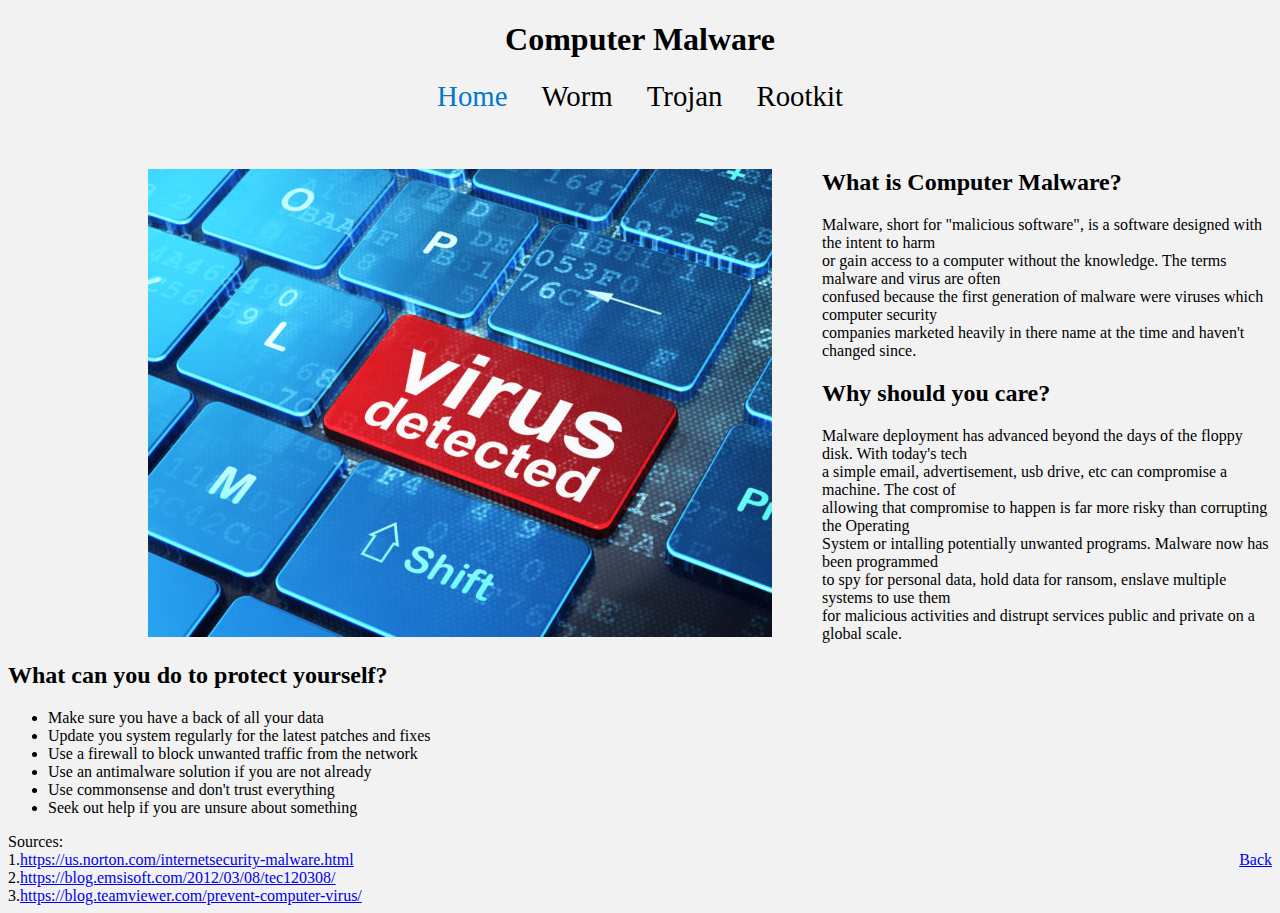
<file: Assignments/Homework1/index.html>
<!DOCTYPE html>
<html>
    <head>
        <meta charset="utf-8"/>
        <title> Malware: A Brief Overview</title>
        <link href="css/styles.css" rel="stylesheet" type="text/css" />
        <link href="https://fonts.googleapis.com/css?family=Pacifico" rel="stylesheet"> 
    </head>
    
    <body>
        <header>
            <h1>Computer Malware</h1>
        </header>
        <nav>
            <a class="active" href="index.html">Home</a>
            <a href="worm.html">Worm</a>
            <a href="trojan.html">Trojan</a>
            <a href="rootkit.html">Rootkit</a>
        </nav>
        <br /><br />
        <main>
            <figure>
                <img id="virus" src="img/computer_virus.jpeg" alt="Computer Virus"/>
            </figure>
            
            <div class="textSummary">
                <h2><strong>What is Computer Malware?</strong></h2>
               <p> Malware, short for "malicious software", is a software designed with the intent to harm<br>
                   or gain access to a computer without the knowledge. The terms malware and virus are often<br>
                   confused because the first generation of malware were viruses which computer security<br>
                   companies marketed heavily in there name at the time and haven't changed since.
                    
               </p>
            </div>
            <div class="textSummary">
                <h2><strong>Why should you care?</strong></h2>
                <p> Malware deployment has advanced beyond the days of the floppy disk. With today's tech<br>
                    a simple email, advertisement, usb drive, etc can compromise a machine. The cost of<br>
                    allowing that compromise to happen is far more risky than corrupting the Operating<br>
                    System or intalling potentially unwanted programs. Malware now has been programmed<br>
                    to spy for personal data, hold data for ransom, enslave multiple systems to use them<br> 
                    for malicious activities and distrupt services public and private on a global scale.</p>
            </div>
            
            <div class="textSummary">
                <h2><strong>What can you do to protect yourself?</strong></h2>
                <ul>
                    <li>Make sure you have a back of all your data</li>
                    <li>Update you system regularly for the latest patches and fixes</li>
                    <li>Use a firewall to block unwanted traffic from the network</li>
                    <li>Use an antimalware solution if you are not already</li>
                    <li>Use commonsense and don't trust everything</li>
                    <li>Seek out help if you are unsure about something</li>
                </ul>
            </div>
        </main>

        <footer>
            Sources:<br>
            1.<a href="https://us.norton.com/internetsecurity-malware.html">https://us.norton.com/internetsecurity-malware.html</a><a class="back" href="/">Back</a> <br />
            2.<a href="https://blog.emsisoft.com/2012/03/08/tec120308/">https://blog.emsisoft.com/2012/03/08/tec120308/</a><br>
            3.<a href="https://blog.teamviewer.com/prevent-computer-virus/">https://blog.teamviewer.com/prevent-computer-virus/</a><br>
        </footer>

        
    </body>

</html>
</file>
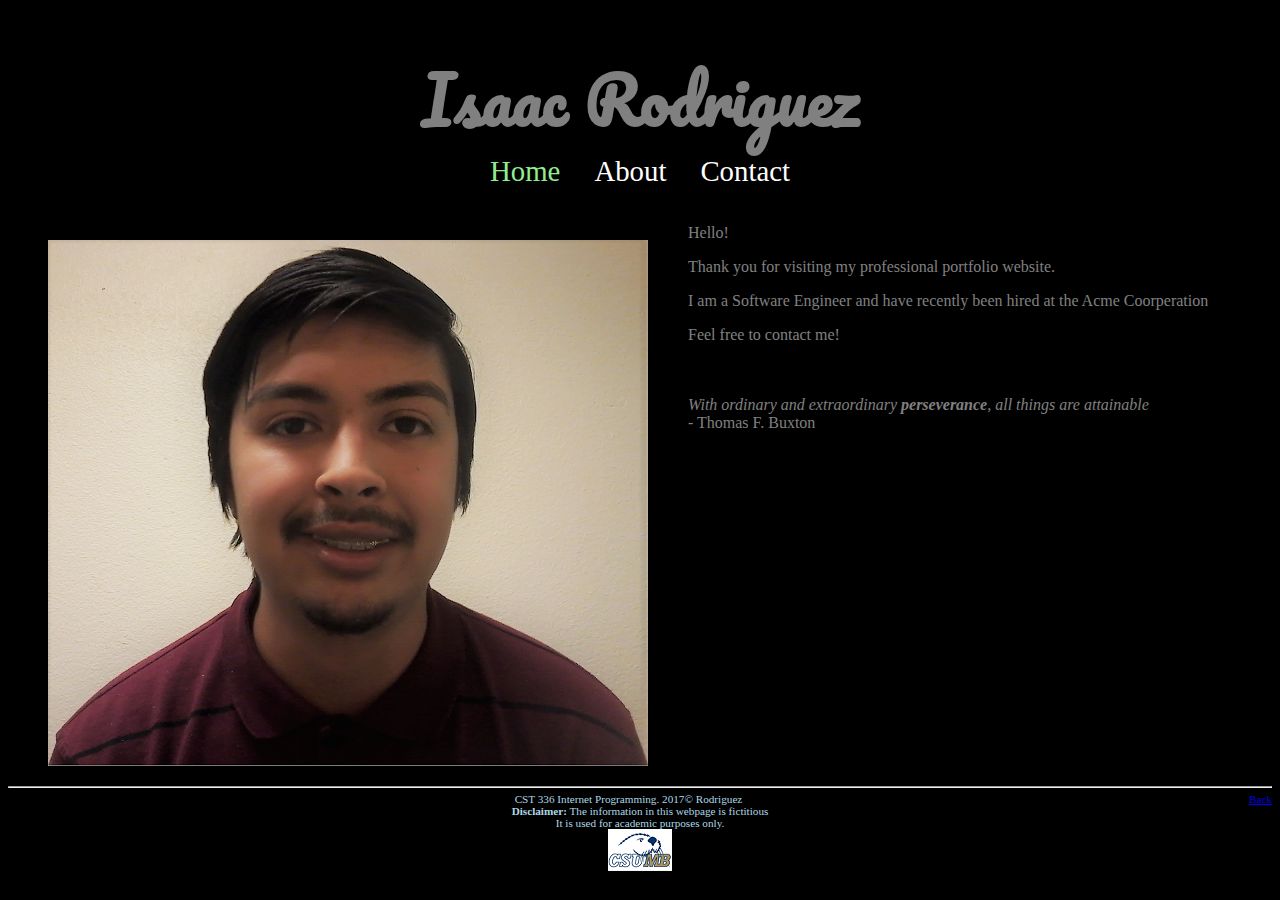
<file: Labs/PersonalPortfolio/index.html>
<!DOCTYPE html>
<html>
<!--

First Website
and comment
in html
(comments can span multiple lines)

-->

<!-- This is the head -->
<!-- All styles and javascript go inside the head -->
    <head>
        <meta charset="utf-8"/>
        <title>Isaac Rodriguez: Personal Website</title>
        <link href="css/styles.css" rel="stylesheet" type="text/css" />
        <link href="https://fonts.googleapis.com/css?family=Pacifico" rel="stylesheet"> 
    </head>
<!-- closing head -->

    <!-- This is the body -->
    <!-- This is where we place the content of our website -->
    <body>
        <header>
            <h1>Isaac Rodriguez</h1>
        </header>
        <nav>
            <a class="active" href="index.html">Home</a>
            <a href="about.html">About</a>
            <a href="contact.html">Contact</a>
        </nav>
        <br /><br />
        <main>
            <figure id="me">
                <img src="img/juan_doe.png" alt="Picture of Juan Doe" />
            </figure>
            
            <div id="WelcomeText">
                Hello!<br />
                <p>Thank you for visiting my professional portfolio website.</p>
                <p>I am a Software Engineer and have recently been hired at the Acme Coorperation</p>
                <p>Feel free to contact me!</p>
                <br /><br />
                <em>With ordinary and extraordinary <strong>perseverance</strong>, all things are attainable</em><br />
                - Thomas F. Buxton
            </div>
        </main>
        <!-- This is the footer -->
        <!-- The footer goes inside the body but not always -->
        <footer>
            <hr>
            CST 336 Internet Programming. 2017&copy; Rodriguez <a class="back" href="/">Back</a> <br />
            <strong>Disclaimer:</strong> The information in this webpage is fictitious<br />
            It is used for academic purposes only.<br />
            <img src="img/csumb-logo.png" alt="csumb logo"/>
        </footer>
        <!-- closing footer -->
        
    </body>
    <!-- closing body -->

</html>
</file>
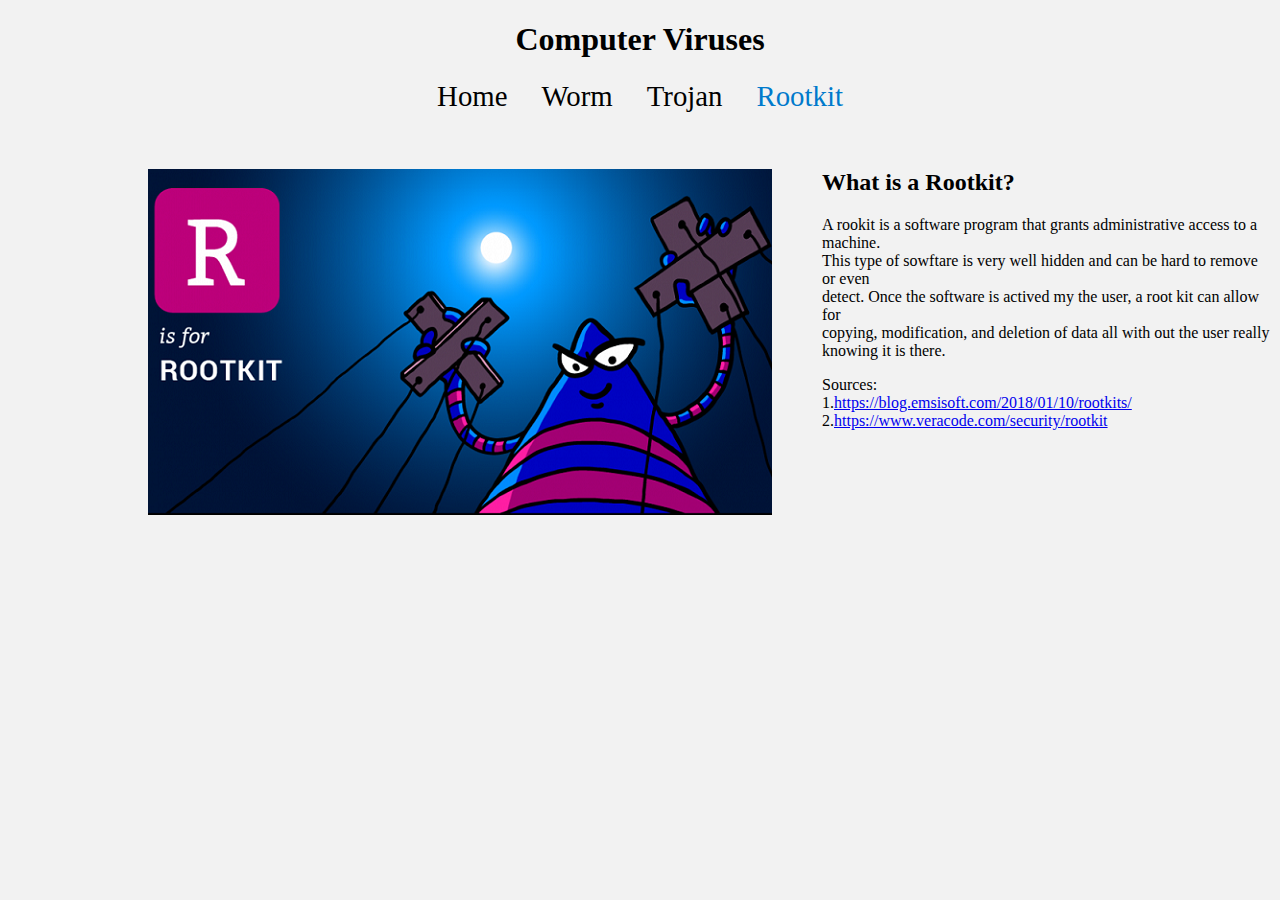
<file: Assignments/Homework1/rootkit.html>
<!DOCTYPE html>
<html>
    <head>
        <meta charset="utf-8"/>
        <title> Malware: Rootkit</title>
        <link href="css/styles.css" rel="stylesheet" type="text/css" />
        <link href="https://fonts.googleapis.com/css?family=Pacifico" rel="stylesheet"> 
    </head>
    
    <body>
        <header>
            <h1>Computer Viruses</h1>
        </header>
        <nav>
            <a href="index.html">Home</a>
            <a href="worm.html">Worm</a>
            <a href="trojan.html">Trojan</a>
            <a class="active" href="rootkit.html">Rootkit</a>
        </nav>
        <br /><br />
        <main>
            <figure>
                <img id="virus" src="img/rootkit.png" alt="Rootkit"/>
            </figure>
            
            <div class="textSummary">
                <h2><strong>What is a Rootkit?</strong></h2>
                <p>A rookit is a software program that grants administrative access to a machine.<br>
                   This type of sowftare is very well hidden and can be hard to remove or even<br>
                   detect. Once the software is actived my the user, a root kit can allow for <br>
                   copying, modification, and deletion of data all with out the user really<br>
                   knowing it is there.
                </p>
               
            </div>
        </main>

        <footer>
            Sources:<br>
            1.<a href="https://blog.emsisoft.com/2018/01/10/rootkits/">https://blog.emsisoft.com/2018/01/10/rootkits/</a><br>
            2.<a href="https://www.veracode.com/security/rootkit">https://www.veracode.com/security/rootkit</a>
        </footer>

        
    </body>

</html>
</file>
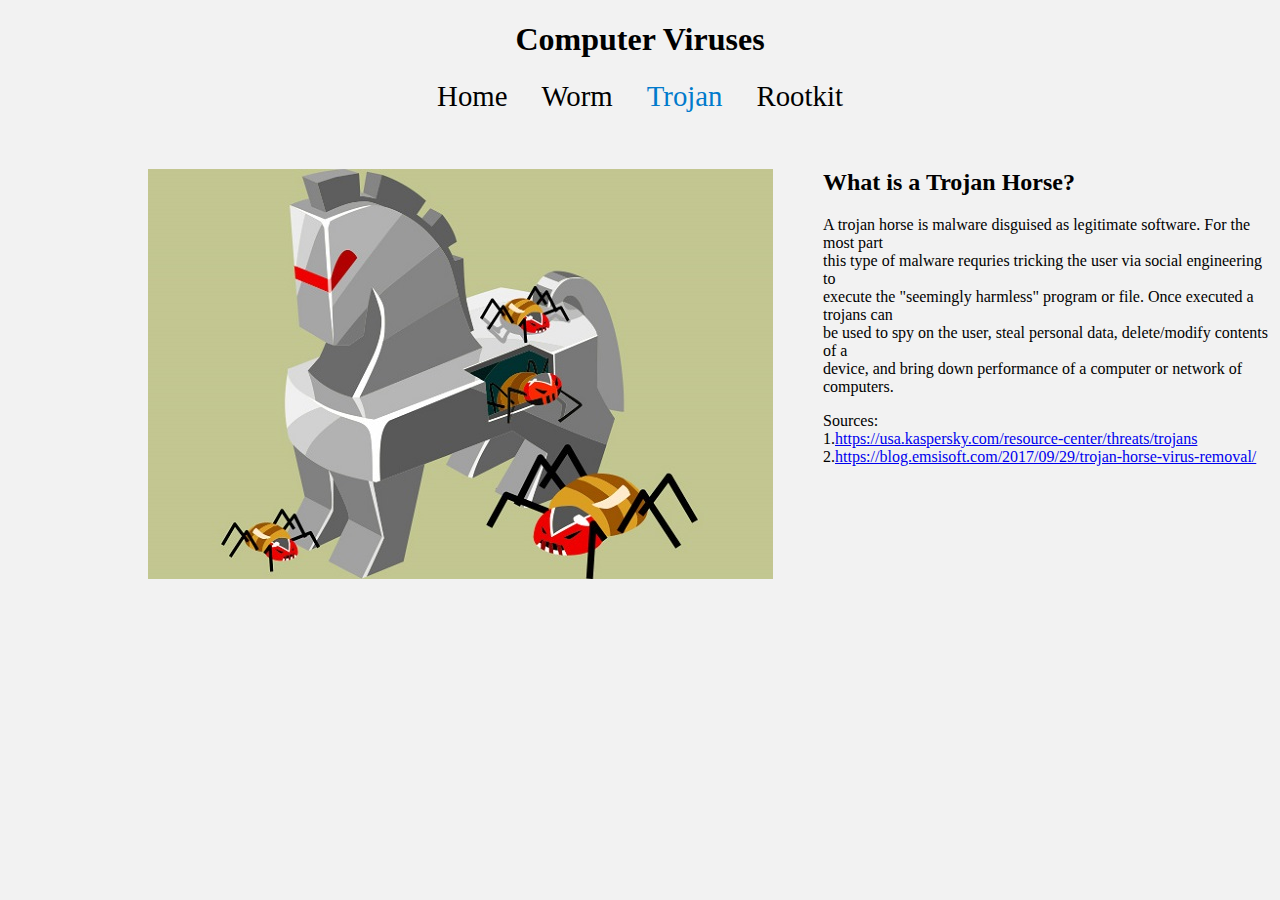
<file: Assignments/Homework1/trojan.html>
<!DOCTYPE html>
<html>
    <head>
        <meta charset="utf-8"/>
        <title> Malware: Trojan Horse</title>
        <link href="css/styles.css" rel="stylesheet" type="text/css" />
        <link href="https://fonts.googleapis.com/css?family=Pacifico" rel="stylesheet"> 
    </head>
    
    <body>
        <header>
            <h1>Computer Viruses</h1>
        </header>
        <nav>
            <a href="index.html">Home</a>
            <a href="worm.html">Worm</a>
            <a class="active" href="trojan.html">Trojan</a>
            <a href="rootkit.html">Rootkit</a>
        </nav>
        <br /><br />
        <main>
            <figure>
                <img id="virus" src="img/trojan_horse.jpeg" alt="Trojan Horse"/>
            </figure>
            
            <div class="textSummary">
                <h2><strong>What is a Trojan Horse?</strong></h2>
                <p>A trojan horse is malware disguised as legitimate software. For the most part<br>
                   this type of malware requries tricking the user via social engineering to<br>
                   execute the "seemingly harmless" program or file. Once executed a trojans can<br>
                   be used to spy on the user, steal personal data, delete/modify contents of a <br>
                   device, and bring down performance of a computer or network of computers.
                   </p>
               
            </div>
        </main>

        <footer>
            Sources:<br>
            1.<a href="https://usa.kaspersky.com/resource-center/threats/trojans">https://usa.kaspersky.com/resource-center/threats/trojans</a><br>
            2.<a href="https://blog.emsisoft.com/2017/09/29/trojan-horse-virus-removal/">https://blog.emsisoft.com/2017/09/29/trojan-horse-virus-removal/</a>
        </footer>

        
    </body>

</html>
</file>
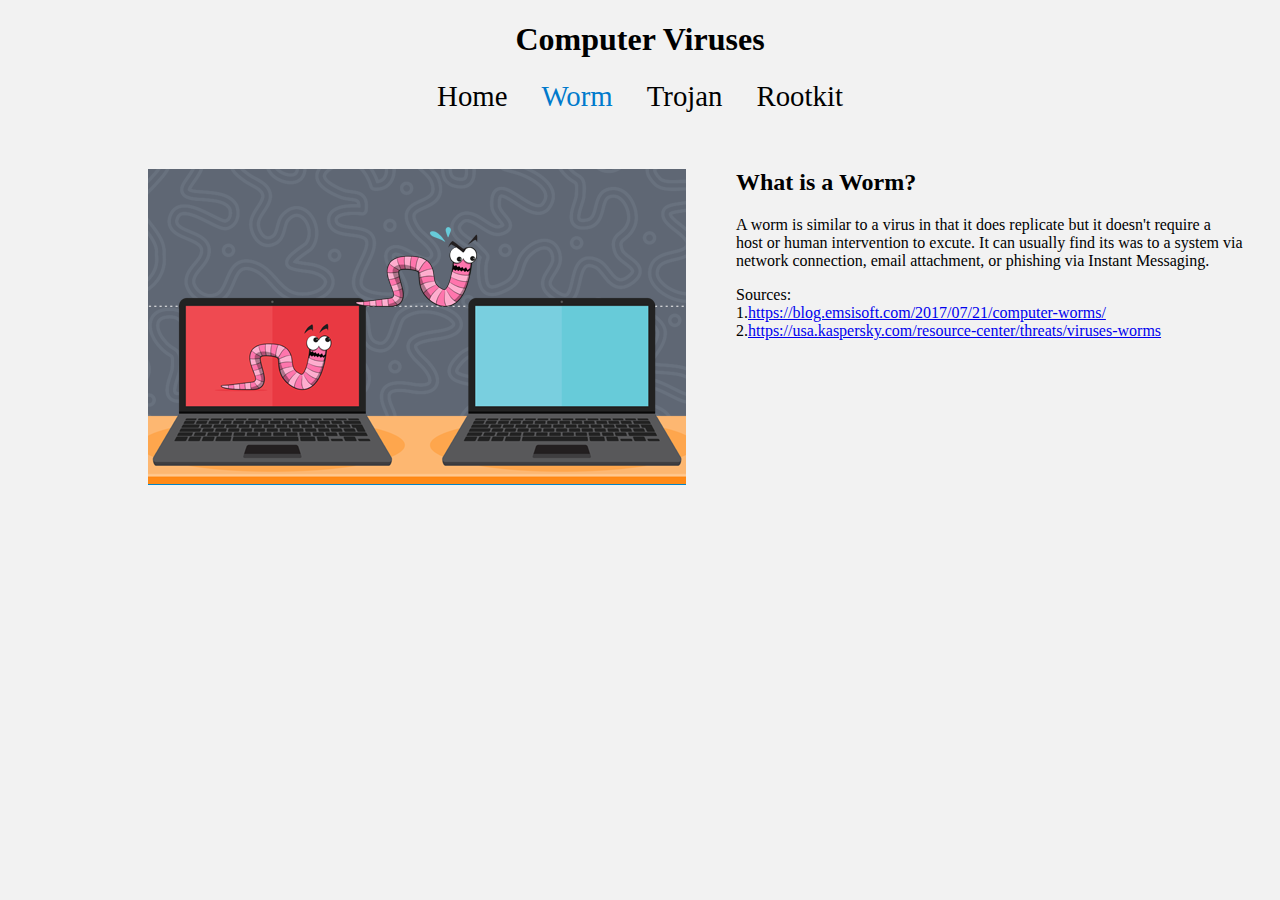
<file: Assignments/Homework1/worm.html>
<!DOCTYPE html>
<html>
    <head>
        <meta charset="utf-8"/>
        <title> Malware: Worm</title>
        <link href="css/styles.css" rel="stylesheet" type="text/css" />
        <link href="https://fonts.googleapis.com/css?family=Pacifico" rel="stylesheet"> 
    </head>
    
    <body>
        <header>
            <h1>Computer Viruses</h1>
        </header>
        <nav>
            <a href="index.html">Home</a>
            <a class="active" href="worm.html">Worm</a>
            <a href="trojan.html">Trojan</a>
            <a href="rootkit.html">Rootkit</a>
        </nav>
        <br /><br />
        <main>
            <figure>
                <img id="virus" src="img/worm.png" alt="Worm"/>
            </figure>
            
            <div class="textSummary">
               <h2><strong>What is a Worm?</strong></h2>
               <p>A worm is similar to a virus in that it does replicate but it doesn't require a<br>
                  host or human intervention to excute. It can usually find its was to a system via<br> 
                  network connection, email attachment, or phishing via Instant Messaging. </p>
            </div>
        </main>

        <footer>
            Sources:<br>
            1.<a href="https://blog.emsisoft.com/2017/07/21/computer-worms/">https://blog.emsisoft.com/2017/07/21/computer-worms/</a><br>
            2.<a href="https://usa.kaspersky.com/resource-center/threats/viruses-worms">https://usa.kaspersky.com/resource-center/threats/viruses-worms</a>
            
        </footer>

        
    </body>

</html>
</file>
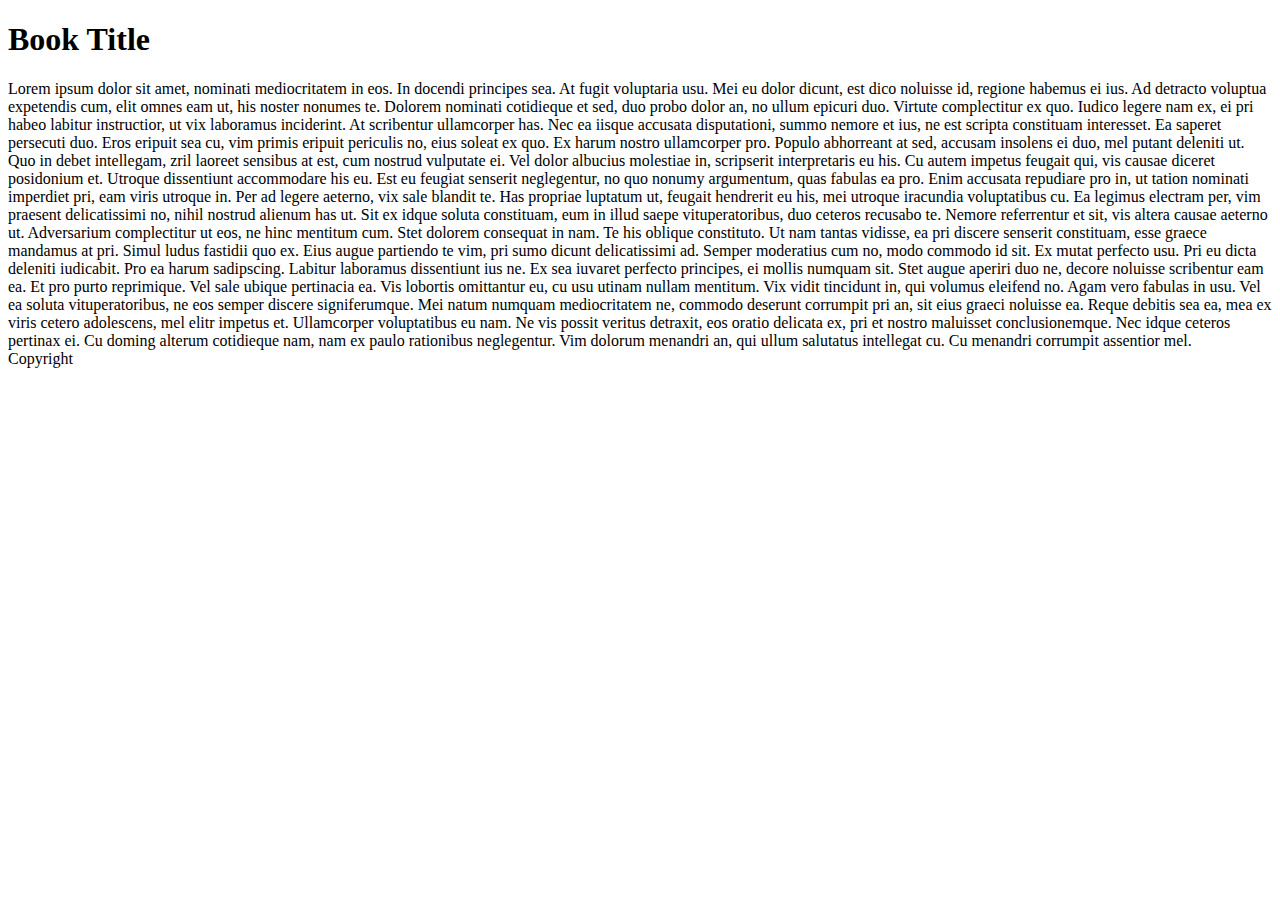
<file: Examples/HTML-CSS/float-position.html>
<!DOCTYPE html>
<html>
    <head>
        <title>Float and Position</title>
    </head>
    <body>
        <div>
            <h1>Book Title</h1>
        </div>
        
        <div id="randomtext">
            Lorem ipsum dolor sit amet, nominati mediocritatem in eos. In docendi principes sea. At fugit voluptaria usu. Mei eu dolor dicunt, est dico noluisse id, regione habemus ei ius. Ad detracto voluptua expetendis cum, elit omnes eam ut, his noster nonumes te.

Dolorem nominati cotidieque et sed, duo probo dolor an, no ullum epicuri duo. Virtute complectitur ex quo. Iudico legere nam ex, ei pri habeo labitur instructior, ut vix laboramus inciderint. At scribentur ullamcorper has. Nec ea iisque accusata disputationi, summo nemore et ius, ne est scripta constituam interesset. Ea saperet persecuti duo.

Eros eripuit sea cu, vim primis eripuit periculis no, eius soleat ex quo. Ex harum nostro ullamcorper pro. Populo abhorreant at sed, accusam insolens ei duo, mel putant deleniti ut. Quo in debet intellegam, zril laoreet sensibus at est, cum nostrud vulputate ei. Vel dolor albucius molestiae in, scripserit interpretaris eu his. Cu autem impetus feugait qui, vis causae diceret posidonium et. Utroque dissentiunt accommodare his eu.

Est eu feugiat senserit neglegentur, no quo nonumy argumentum, quas fabulas ea pro. Enim accusata repudiare pro in, ut tation nominati imperdiet pri, eam viris utroque in. Per ad legere aeterno, vix sale blandit te. Has propriae luptatum ut, feugait hendrerit eu his, mei utroque iracundia voluptatibus cu.

Ea legimus electram per, vim praesent delicatissimi no, nihil nostrud alienum has ut. Sit ex idque soluta constituam, eum in illud saepe vituperatoribus, duo ceteros recusabo te. Nemore referrentur et sit, vis altera causae aeterno ut. Adversarium complectitur ut eos, ne hinc mentitum cum. Stet dolorem consequat in nam.

Te his oblique constituto. Ut nam tantas vidisse, ea pri discere senserit constituam, esse graece mandamus at pri. Simul ludus fastidii quo ex. Eius augue partiendo te vim, pri sumo dicunt delicatissimi ad. Semper moderatius cum no, modo commodo id sit.

Ex mutat perfecto usu. Pri eu dicta deleniti iudicabit. Pro ea harum sadipscing. Labitur laboramus dissentiunt ius ne.

Ex sea iuvaret perfecto principes, ei mollis numquam sit. Stet augue aperiri duo ne, decore noluisse scribentur eam ea. Et pro purto reprimique. Vel sale ubique pertinacia ea. Vis lobortis omittantur eu, cu usu utinam nullam mentitum.

Vix vidit tincidunt in, qui volumus eleifend no. Agam vero fabulas in usu. Vel ea soluta vituperatoribus, ne eos semper discere signiferumque. Mei natum numquam mediocritatem ne, commodo deserunt corrumpit pri an, sit eius graeci noluisse ea. Reque debitis sea ea, mea ex viris cetero adolescens, mel elitr impetus et. Ullamcorper voluptatibus eu nam.

Ne vis possit veritus detraxit, eos oratio delicata ex, pri et nostro maluisset conclusionemque. Nec idque ceteros pertinax ei. Cu doming alterum cotidieque nam, nam ex paulo rationibus neglegentur. Vim dolorum menandri an, qui ullum salutatus intellegat cu. Cu menandri corrumpit assentior mel.
        </div>
        <div>
            Copyright
        </div>
    </body>
    
</html>
</file>
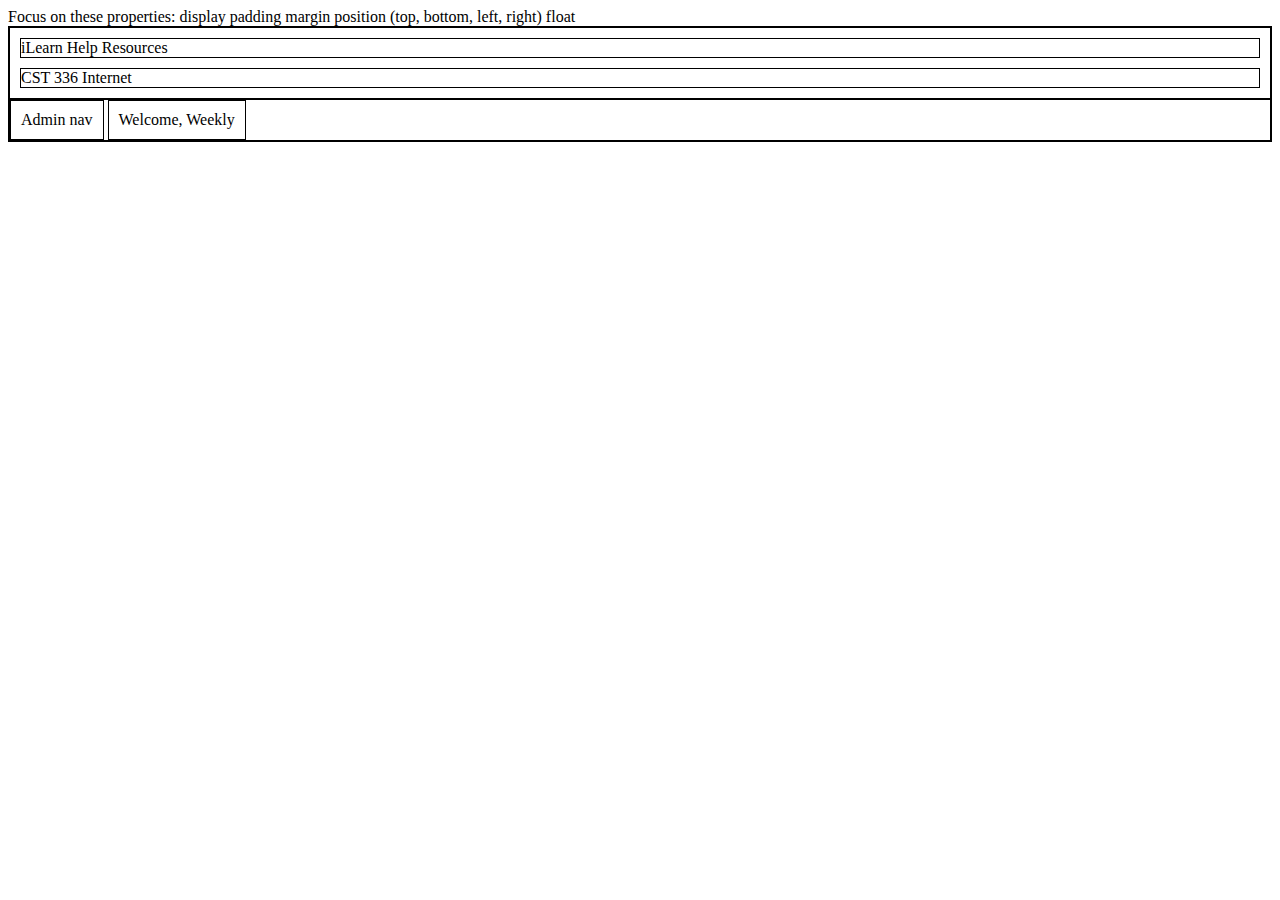
<file: Examples/HTML-CSS/layout.html>
<!DOCTYPE html>


Focus on these properties:
display
padding
margin
position (top, bottom, left, right)
float

<html>
    <head>
        <title>iLearn Layout</title>
        <style>
            div {
                border: 1px solid black;    
            }
            
            .row {
                margin: 10px;
            }
            
            .col {
               padding: 10px; 
               display: inline-block; 
            }
        </style>
    </head>
    <!--outer "div"-->
    <body> 
        <!--for padding-->
        <div> 
            <!--header section-->
            <div>
                <!--menu-->
                <div class="row">
                iLearn Help Resources  
                </div>
                <!--title and breadcrumbs-->
                <div class="row">
                    CST 336 Internet
                </div>
            </div>
            <!--body section-->
            <div>
                <!--left nav-->
                <div class="col">
                    Admin nav
                </div>
                <!--main content-->
                <div class="col">
                    Welcome, Weekly
                </div>
            </div>
        </div>
    </body>
</html>
</file>
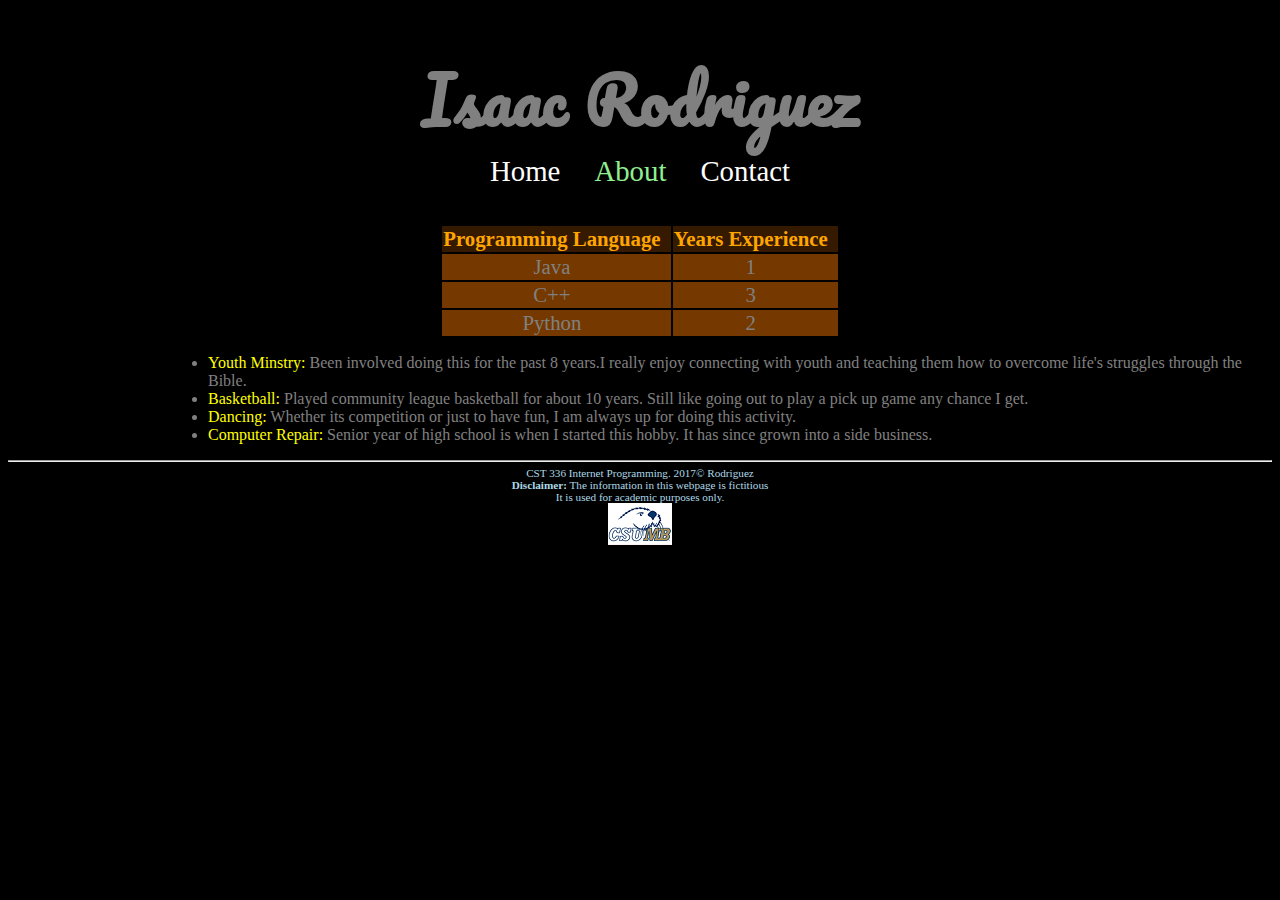
<file: Labs/PersonalPortfolio/about.html>
<!DOCTYPE html>
<html>
<!--

First Website
and comment
in html
(comments can span multiple lines)

-->

<!-- This is the head -->
<!-- All styles and javascript go inside the head -->
    <head>
        <meta charset="utf-8"/>
        <title>Isaac Rodriguez: Personal Website</title>
        <link href="css/styles.css" rel="stylesheet" type="text/css" />
        <link href="https://fonts.googleapis.com/css?family=Pacifico" rel="stylesheet">
    </head>
<!-- closing head -->

    <!-- This is the body -->
    <!-- This is where we place the content of our website -->
    <body>
        <header>
            <h1>Isaac Rodriguez</h1>
        </header>
        <nav>
            <a href="index.html" id="home">Home</a>
            <a class="active" href="about.html">About</a>
            <a href="contact.html">Contact</a>
        </nav>
        <br /><br />
        <main>
            <div id="content">
                <table>
                    <tr id="table-header">
                        <td><strong>Programming Language</strong></td>
                        <td><strong>Years Experience</strong></td>
                    </tr>
                    <tr class="table-row">
                        <td>Java</td>
                        <td>1</td>
                    </tr>
                    <tr class="table-row">
                        <td>C++</td>
                        <td>3</td>
                    </tr>
                    <tr class="table-row">
                        <td>Python</td>
                        <td>2</td>
                    </tr>
                </table>
                <ul>
                    <li><span class="hobby">Youth Minstry:</span> Been involved doing this for the past 8 years.I really enjoy connecting with youth and teaching them how to overcome life's struggles through the Bible.</li>
                    <li><span class="hobby">Basketball:</span> Played community league basketball for about 10 years. Still like going out to play a pick up game any chance I get.</li>
                    <li><span class="hobby">Dancing:</span> Whether its competition or just to have fun, I am always up for doing this activity.</li>
                    <li><span class="hobby">Computer Repair:</span> Senior year of high school is when I started this hobby. It has since grown into a side business.</li>
                    
                </ul>
            </div>
        </main>
        <!-- This is the footer -->
        <!-- The footer goes inside the body but not always -->
        <footer>
            <hr>
            CST 336 Internet Programming. 2017&copy; Rodriguez<br />
            <strong>Disclaimer:</strong> The information in this webpage is fictitious<br />
            It is used for academic purposes only.<br />
            <img src="img/csumb-logo.png" alt="csumb logo"/>
        </footer>
        <!-- closing footer -->
        
    </body>
    <!-- closing body -->

</html>
</file>
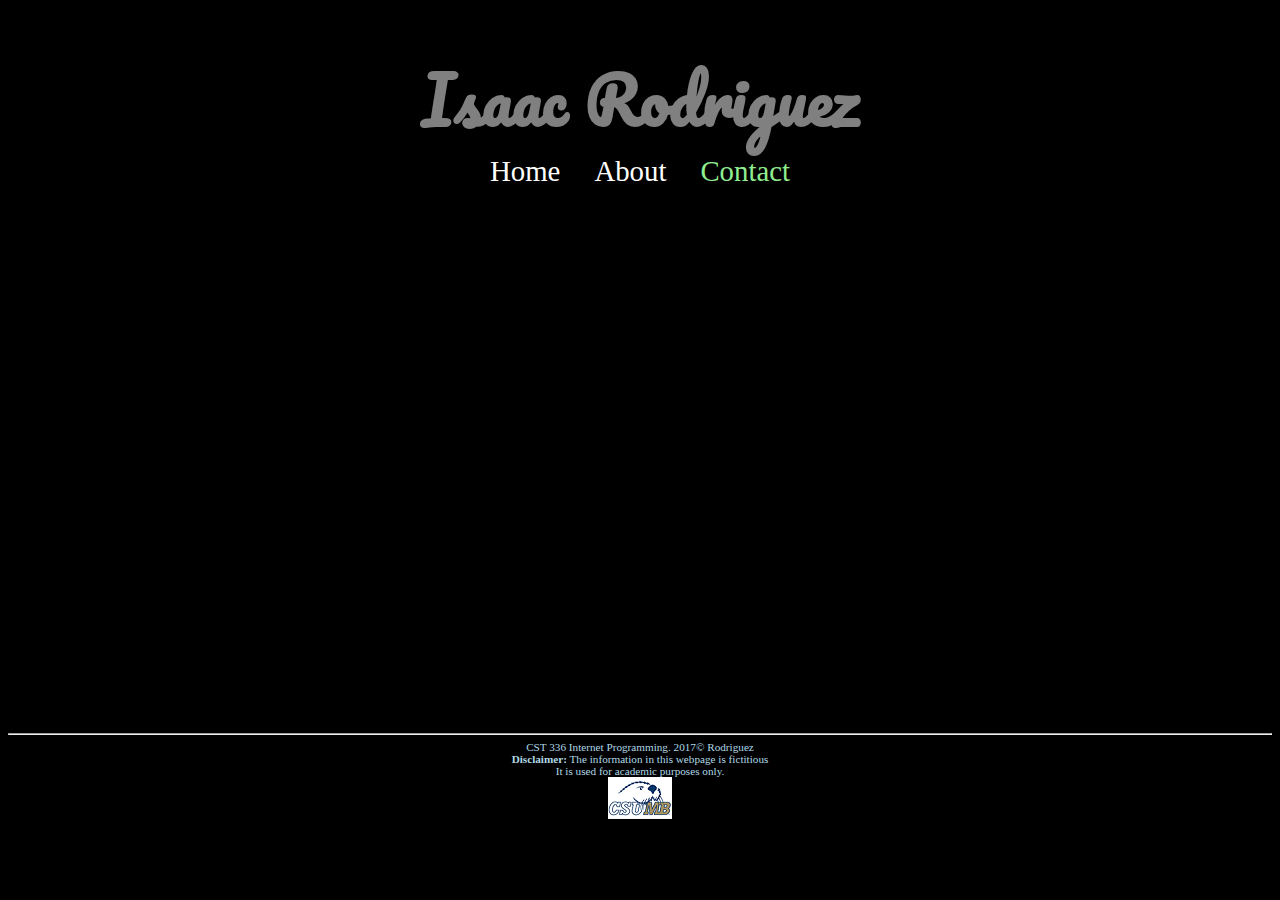
<file: Labs/PersonalPortfolio/contact.html>
<!DOCTYPE html>
<html>
<!--

First Website
and comment
in html
(comments can span multiple lines)

-->

<!-- This is the head -->
<!-- All styles and javascript go inside the head -->
    <head>
        <meta charset="utf-8"/>
        <title>Isaac Rodriguez: Personal Website</title>
        <link href="css/styles.css" rel="stylesheet" type="text/css" />
        <link href="https://fonts.googleapis.com/css?family=Pacifico" rel="stylesheet">
    </head>
<!-- closing head -->

    <!-- This is the body -->
    <!-- This is where we place the content of our website -->
    <body>
        <header>
            <h1>Isaac Rodriguez</h1>
        </header>
        <nav>
            <a href="index.html" id="home">Home</a>
            <a href="about.html">About</a>
            <a class="active" href="contact.html">Contact</a>
        </nav>
        <br /><br />
        <main>
            <div id="content">
                <iframe src="https://docs.google.com/forms/d/e/1FAIpQLSd0GzEq0m3-dNP4GFx-fcdTo4tBoHp2qPOUw8vhyK6XxZSJAw/viewform?embedded=true" width="760" height="500" frameborder="0" marginheight="0" marginwidth="0">Loading...</iframe>
            </div>
        </main>
        <!-- This is the footer -->
        <!-- The footer goes inside the body but not always -->
        <footer>
            <hr>
            CST 336 Internet Programming. 2017&copy; Rodriguez<br />
            <strong>Disclaimer:</strong> The information in this webpage is fictitious<br />
            It is used for academic purposes only.<br />
            <img src="img/csumb-logo.png" alt="csumb logo"/>
        </footer>
        <!-- closing footer -->
        
    </body>
    <!-- closing body -->

</html>
</file>
<file: Assignments/Homework1/css/styles.css>
body {
    background-color:#f2f2f2;
    color: black;
}

.back {
   float:right;
   text-align:right; 
   font-size: 1em;
}

header, main, nav{
    text-align:center;
}

h2{
    font-size: 1.5em;
}

nav a {
    padding:15px;
    padding-bottom:4px;
    font-size: 1.8em;
    text-decoration: none;
    color: black;
}

.active {
    color: #007acc;
}

nav a:hover:not(.active) {
    border-bottom:2px red solid;
    font-size: 2em;
    transition: .9s;
}

.textSummary{
    text-align:left;
}

#virus{
    float:left;
    margin-right: 50px;
    margin-left: 100px;
    margin-bottom: 10px;
    
}
</file>
<file: Labs/PersonalPortfolio/css/styles.css>
body {
    background-color:black;
    color:gray;
}

.back {
   float:right;
   text-align:right; 
   font-size: 1em;
}

header, main, nav, footer {
    text-align:center;
}

h1 {
    font-family: 'Pacifico', cursive;
    font-size: 4em;
    margin-bottom: 0px;
}

.hobby {
    color: yellow;
}

nav a {
    padding:15px;
    padding-bottom:4px;
    font-size: 1.8em;
    text-decoration: none;
    color: white;
}

.active {
    color: lightgreen;
}

nav a:hover:not(.active) {
    border-bottom:2px orange solid;
    font-size: 2em;
    transition: .9s;
}

#me, #WelcomeText {
    float:left;
    text-align:left;
}

footer {
    clear:left;
    font-size: .7em;
    color: lightblue;
}

table {
    margin: 0px auto;
}

#table-header {
    background-color: #351a00;
}

.table-row {
    background-color: #753900;
}

td {
    padding-right: 10px;
    font-size: 1.3em;
}

td strong {
    color:orange;
}

ul {
    text-align: left;
    padding-left: 200px;
}
</file>
